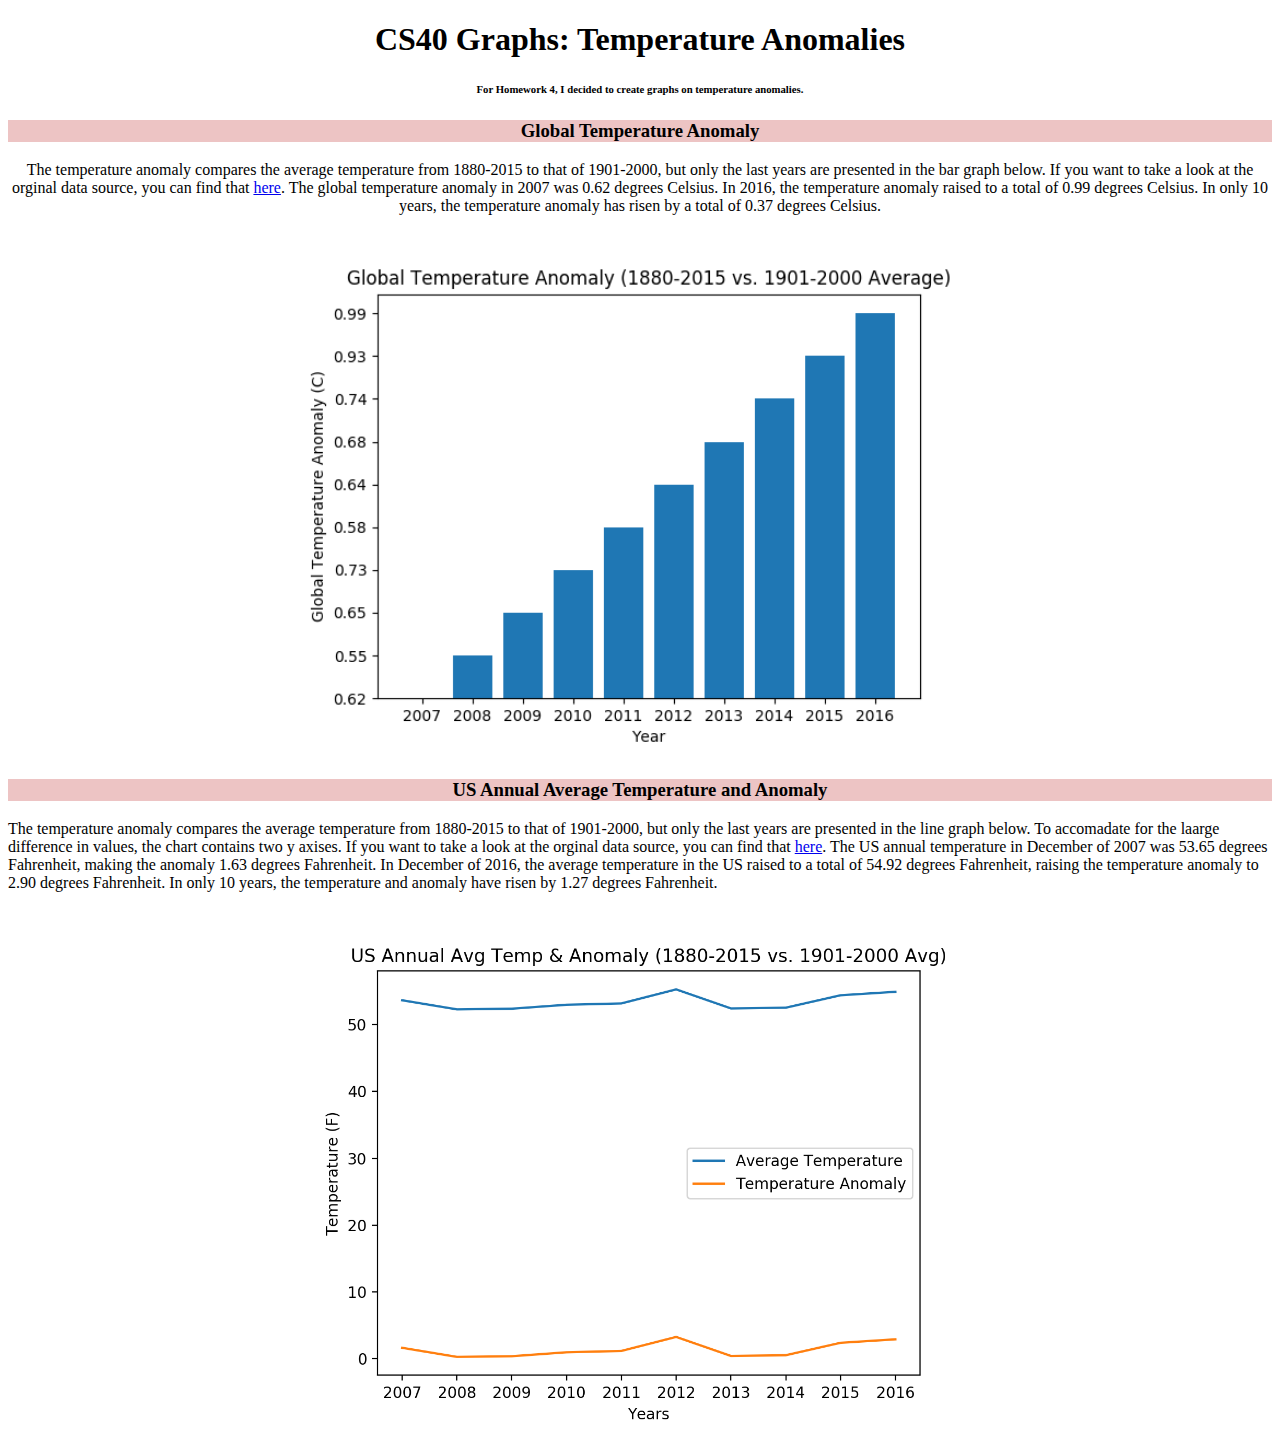
<file: HW4.html>
<!DOCTYPE html>
<html>
<body>
<title>HW4</title>
<!-- style=CSS inside the page -->

<!--H1 Txag-->
<center><h1>CS40 Graphs: Temperature Anomalies</h1></center>
<center><h6>For Homework 4, I decided to create graphs on temperature anomalies.</h6></center>


<center><div style="background-color:#edc4c4"><h3>Global Temperature Anomaly</h3></div>
	<div align="left"></div><p> 
	The temperature anomaly compares the average temperature from 1880-2015 to that of 1901-2000, 
	but only the last years are presented in the bar graph below. 
	If you want to take a look at the orginal data source, you can find that <a href="https://www.ncdc.noaa.gov/cag/global/time-series/globe/land_ocean/ytd/12/1880-2016.json">here</a>. The global temperature anomaly 
	in 2007 was 0.62 degrees Celsius. In 2016, the temperature anomaly raised to a total of 0.99 degrees Celsius. 
	In only 10 years, the temperature anomaly has risen by a total of 0.37 degrees Celsius. 
	</p></div>
	<img width=700px alt='Global Temperature Anomaly Graph' src="globaltemp.png"/>

<center><div style="background-color:#edc4c4"><h3>US Annual Average Temperature and Anomaly</h3></div>
	<div align="left"><p> 
	The temperature anomaly compares the average temperature from 1880-2015 to that of 1901-2000, 
	but only the last years are presented in the line graph below.
	To accomadate for the laarge difference in values, the chart contains two y axises.
	If you want to take a look at the orginal data source, you can find that 
	<a href="https://www.ncdc.noaa.gov/cag/national/time-series/110-tavg-ytd-12-1895-2016.json?base_prd=true&begbaseyear=1901&endbaseyear=2000">here</a>. 
	The US annual temperature in December of 2007 was 53.65 degrees Fahrenheit, making the anomaly 1.63 degrees Fahrenheit. 
	In December of 2016, the average temperature in the US raised to a total of 54.92 degrees Fahrenheit, raising the temperature anomaly 
	to 2.90 degrees Fahrenheit. In only 10 years, the temperature and anomaly have risen by 1.27 degrees Fahrenheit.
	</p></div>
	<img width=700px alt='US Annual Average Temperature and Anomaly Graph' src="ustemp.png"/>

</body>
</html>
</file>
